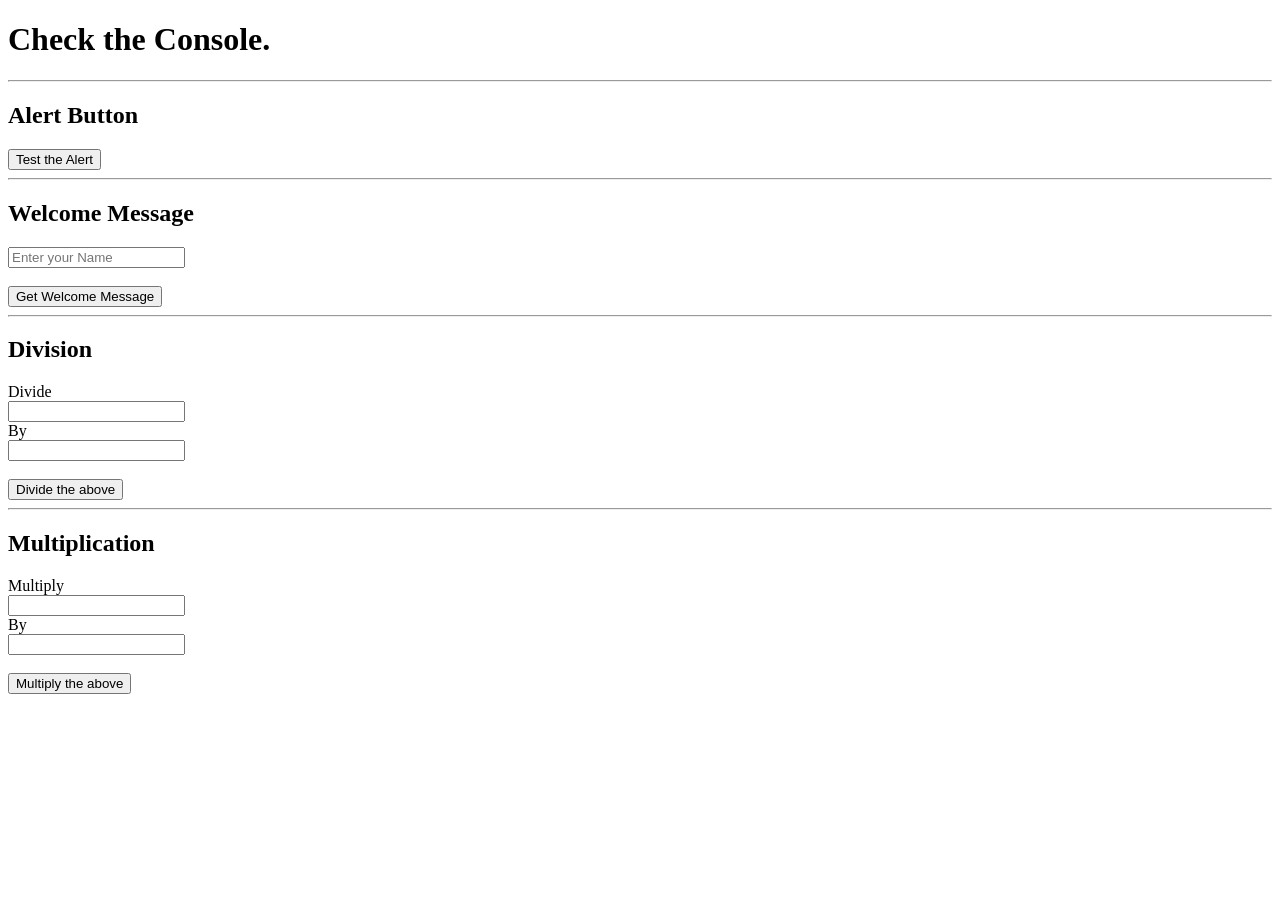
<file: Exercise 1 - Helper Functions/index.html>
<!DOCTYPE html>
<html lang="en">
   <head>
      <meta charset="UTF-8">
      <meta name="viewport" content="width=device-width, initial-scale=1.0">
      <title>JstnPr / Helper Functions</title>
      <!-- Script -->
      <script src="assignment.js" defer></script>
   </head>
   <body>
      <h1>Check the Console.</h1>
      
      <hr>

      <h2>Alert Button</h2>
      <button id="alert-button">Test the Alert</button>

      <hr>

      <h2>Welcome Message</h2>
      <input id="welcome-input" type="text" placeholder="Enter your Name">
      <br></br>
      <button id="welcome-button">Get Welcome Message</button>

      <hr>

      <h2>Division</h2>
      Divide
      <br>
      <input type="number" id="division-num1">
      <br>
      By
      <br>
      <input type="number" id="division-num2">
      <br></br>
      <button id="division-button">Divide the above</button>

      <hr>

      <h2>Multiplication</h2>
      Multiply
      <br>
      <input type="number" id="mult-num1">
      <br>
      By
      <br>
      <input type="number" id="mult-num2">
      <br></br>
      <button id="mult-button">Multiply the above</button>

   </body>
</html>
</file>
